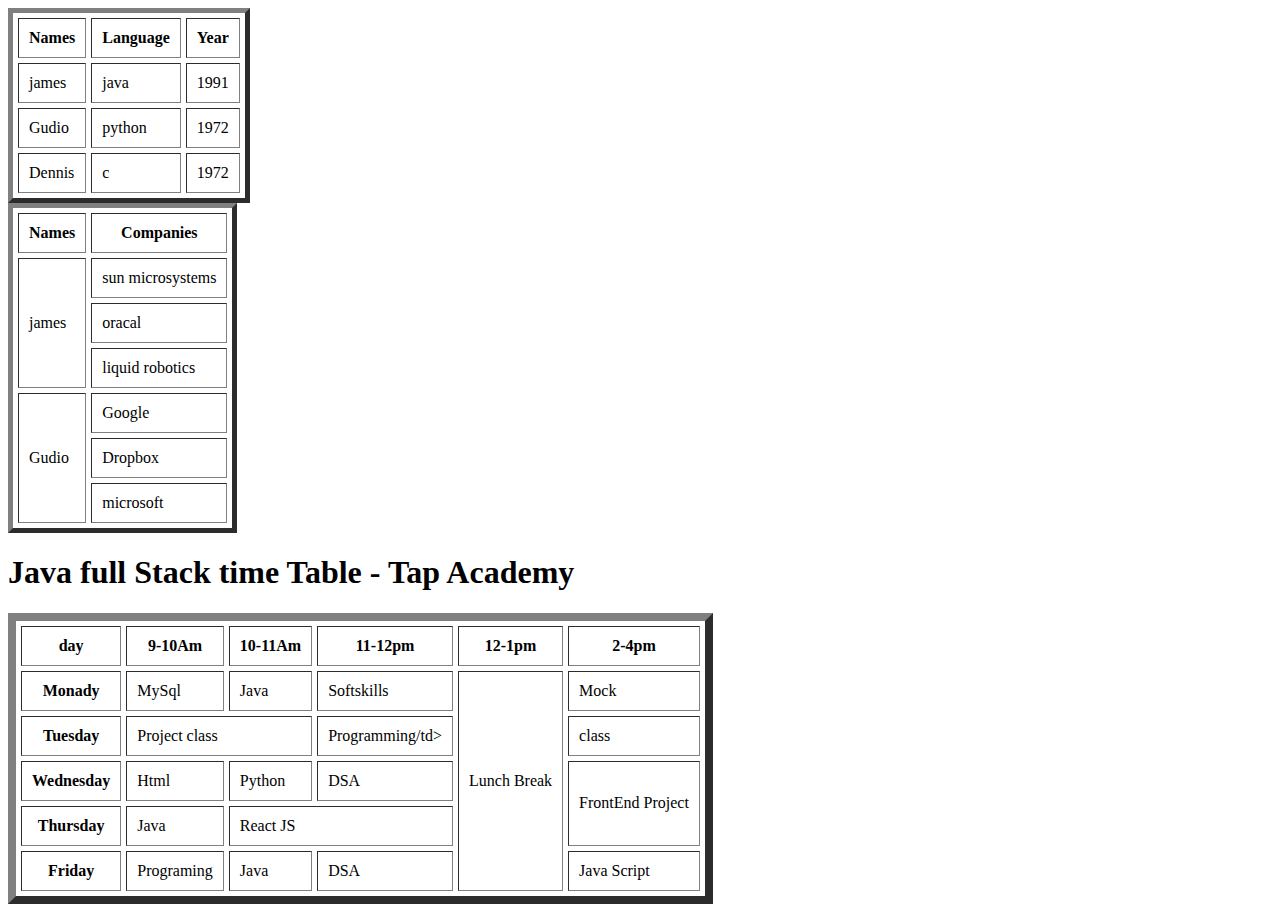
<file: table.html>
<!DOCTYPE html>
<html lang="en">
  <head>
    <meta charset="UTF-8" />
    <meta name="viewport" content="width=device-width, initial-scale=1.0" />
    <title>Document</title>
  </head>
  <body>
    <table border="5" cellpadding="10" cellspacing="5">
      <tr>
        <th>Names</th>
        <th>Language</th>
        <th>Year</th>
      </tr>
      <tr>
        <td>james</td>
        <td>java</td>
        <td>1991</td>
      </tr>
      <tr>
        <td>Gudio</td>
        <td>python</td>
        <td>1972</td>
      </tr>
      <tr>
        <td>Dennis</td>
        <td>c</td>
        <td>1972</td>
      </tr>
    </table>
    <table border="5" cellpadding="10" cellspacing="5">
      <tr>
        <th>Names</th>
        <th>Companies</th>
      </tr>
      <tr>
        <td rowspan="3">james</td>
        <td>sun microsystems</td>
        <tr>
            <td>oracal</td>
        </tr>
        <tr>
            <td>liquid robotics</td>
        </tr>
           
        </tr>
      </tr>
      <tr>
        <td rowspan="3">Gudio</td>
        <td>Google</td>
        <tr>
            <td>Dropbox</td>
        </tr>
        <tr>
             <td>microsoft</td>
        </tr>
      </tr>
    </table>
    <table border="8" cellpadding="10" cellspacing="5">
        <h1>Java full Stack time Table - Tap Academy</h1>
        <tr>
            <th>day</th>
            <th>9-10Am</th>
            <th>10-11Am</th>
            <th>11-12pm</th>
            <th>12-1pm</th>
            <th>2-4pm</th>
        </tr>
        <tr>
            <th>Monady</th>
            <td>MySql</td>
            <td>Java</td>
            <td>Softskills</td>
            <td rowspan="5">Lunch Break</td>
            <td>Mock</td>
            
        </tr>
        <tr>
            <th>Tuesday</th>
            <td colspan="2">Project class</td>
            <td>Programming/td>
            <td>class</td>
        </tr>
        <tr>
            <th>Wednesday</th>
            <td>Html</td>
            <td>Python</td>
            <td>DSA</td>
            <td rowspan="2">FrontEnd Project</td>
        </tr>
        <tr>
            <th>Thursday</th>
            <td>Java</td>
            <td colspan="2">React JS</td>
        </tr>
        <tr>
            <th>Friday</th>
            <td>Programing</td>
            <td>Java</td>
            <td>DSA</td>
            <td>Java Script</td>
        </tr>
    </table>
  </body>
</html>
</file>
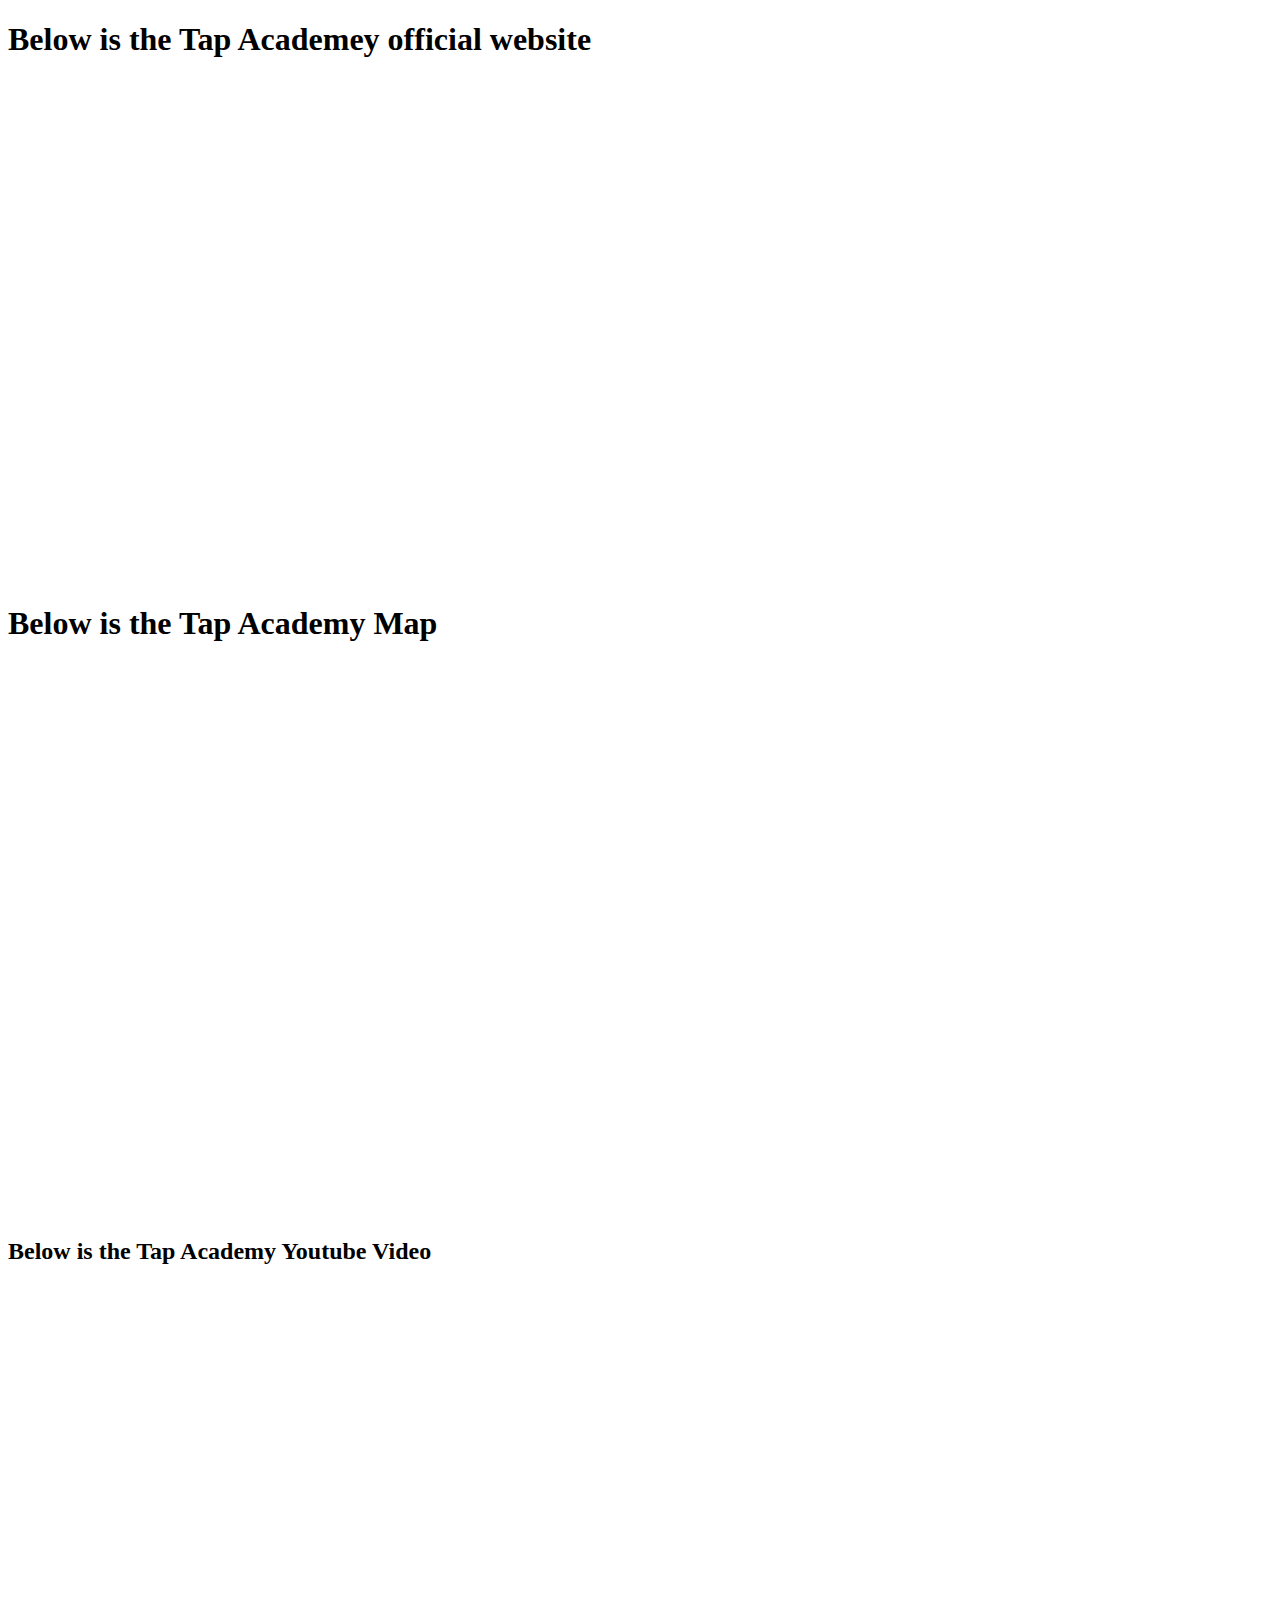
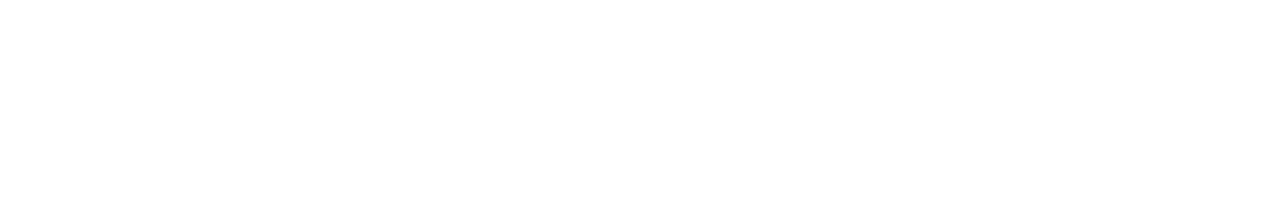
<file: DAY5/iframe.html>
<!doctype html>
<html lang="en">
  <head>
    <meta charset="UTF-8" />
    <meta name="viewport" content="width=device-width, initial-scale=1.0" />
    <title>Iframe</title>
  </head>
  <body>
    <h1>Below is the Tap Academey official website</h1>
    <iframe
      src="https://tai.thetapacademy.com/"
      height="500"
      width="100%"
      frameborder="0"
    ></iframe>
    <h1>Below is the Tap Academy Map</h1>
    <iframe
      src="https://www.google.com/maps/embed?pb=!1m18!1m12!1m3!1d2790.05895655957!2d77.60805687320853!3d12.91631971609163!2m3!1f0!2f0!3f0!3m2!1i1024!2i768!4f13.1!3m3!1m2!1s0x3bae3d6411bbb945%3A0x884e5e751a18bc1!2sTAP%20ACADEMY%20BTM!5e1!3m2!1sen!2sin!4v1768759424240!5m2!1sen!2sin"
      width="900"
      height="550"
      style="border: 0"
      allowfullscreen=""
      loading="lazy"
      referrerpolicy="no-referrer-when-downgrade"
    ></iframe>
    <h2>Below is the Tap Academy Youtube Video</h2>
    <iframe
      width="860"
      height="515"
      src="https://www.youtube.com/embed/jSeI6OfifCI?si=YMpQnuZzCq329J8b"
      title="YouTube video player"
      frameborder="0"
      allow="
        accelerometer;
        autoplay;
        clipboard-write;
        encrypted-media;
        gyroscope;
        picture-in-picture;
        web-share;
      "
      referrerpolicy="strict-origin-when-cross-origin"
      allowfullscreen
    ></iframe>
  </body>
</html>
</file>
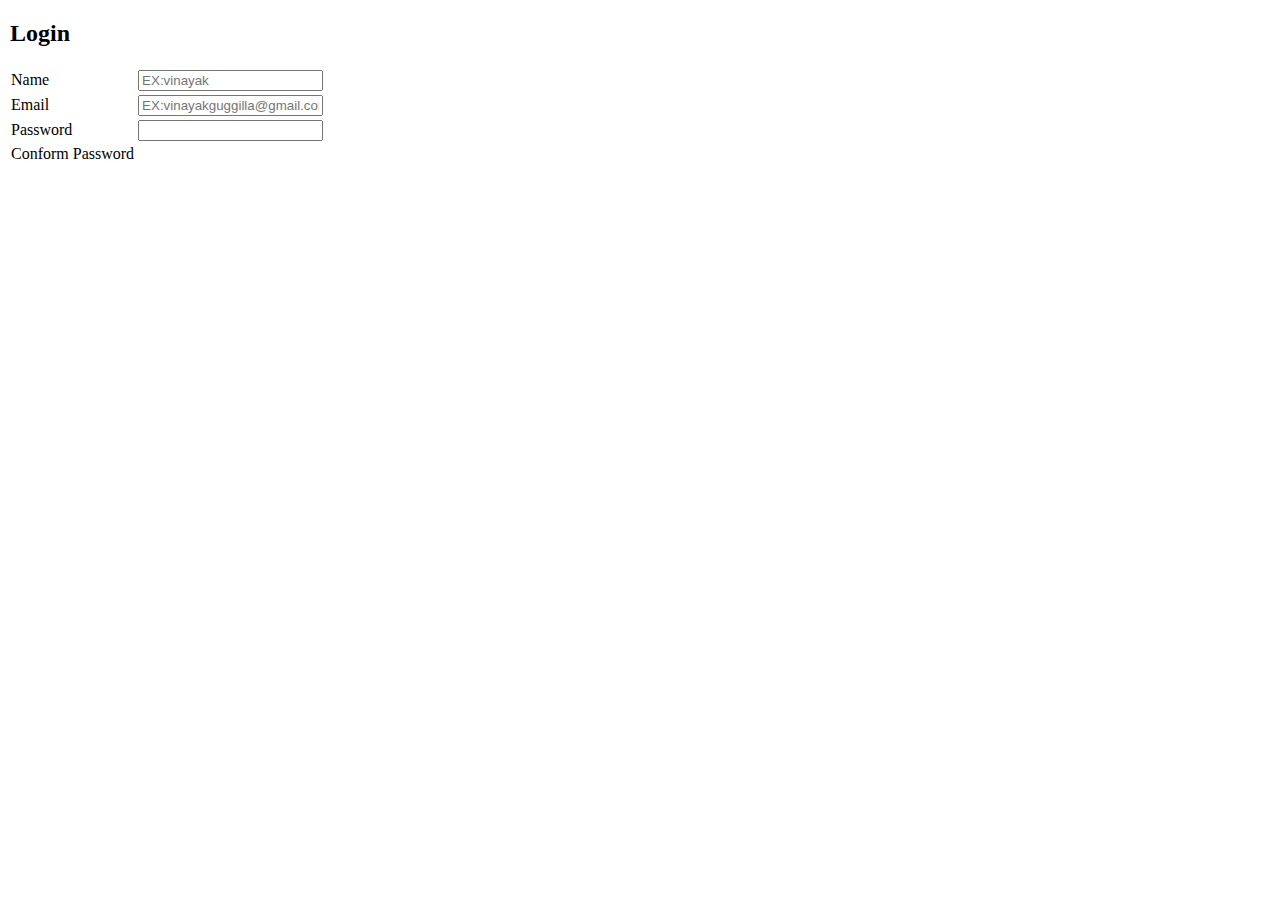
<file: DAY5/DAY6/Courseregistration.html>
<!doctype html>
<html lang="en">
  <head>
    <meta charset="UTF-8" />
    <meta name="viewport" content="width=device-width, initial-scale=1.0" />
    <title>Course Registration</title>
  </head>
  <body>
    <table>
      <form action="">
        <h2><legend>Login</legend></h2>
        <tr>
          <td><label for="name">Name</label></td>
          <td>
            <input
              type="text"
              name="name"
              id="name"
              placeholder="EX:vinayak"
              required
            />
          </td>
        </tr>
        <tr>
          <td><label for="email">Email</label></td>
          <td>
            <input
              type="email"
              name="email"
              id="email"
              placeholder="EX:vinayakguggilla@gmail.com"
              required
            />
          </td>
        </tr>
        <tr>
          <td><label for="password">Password</label><br /></td>
          <td>
            <input type="password" name="password" id="password" required />
          </td>
        </tr>
       <tr>
        <td><label for="cpassword">Conform Password</label></td>
        <td></td>
       </tr>
       <tr>
        <td></td>
        <td></td>
       </tr>

      </form>
  </body>
</html>
</file>
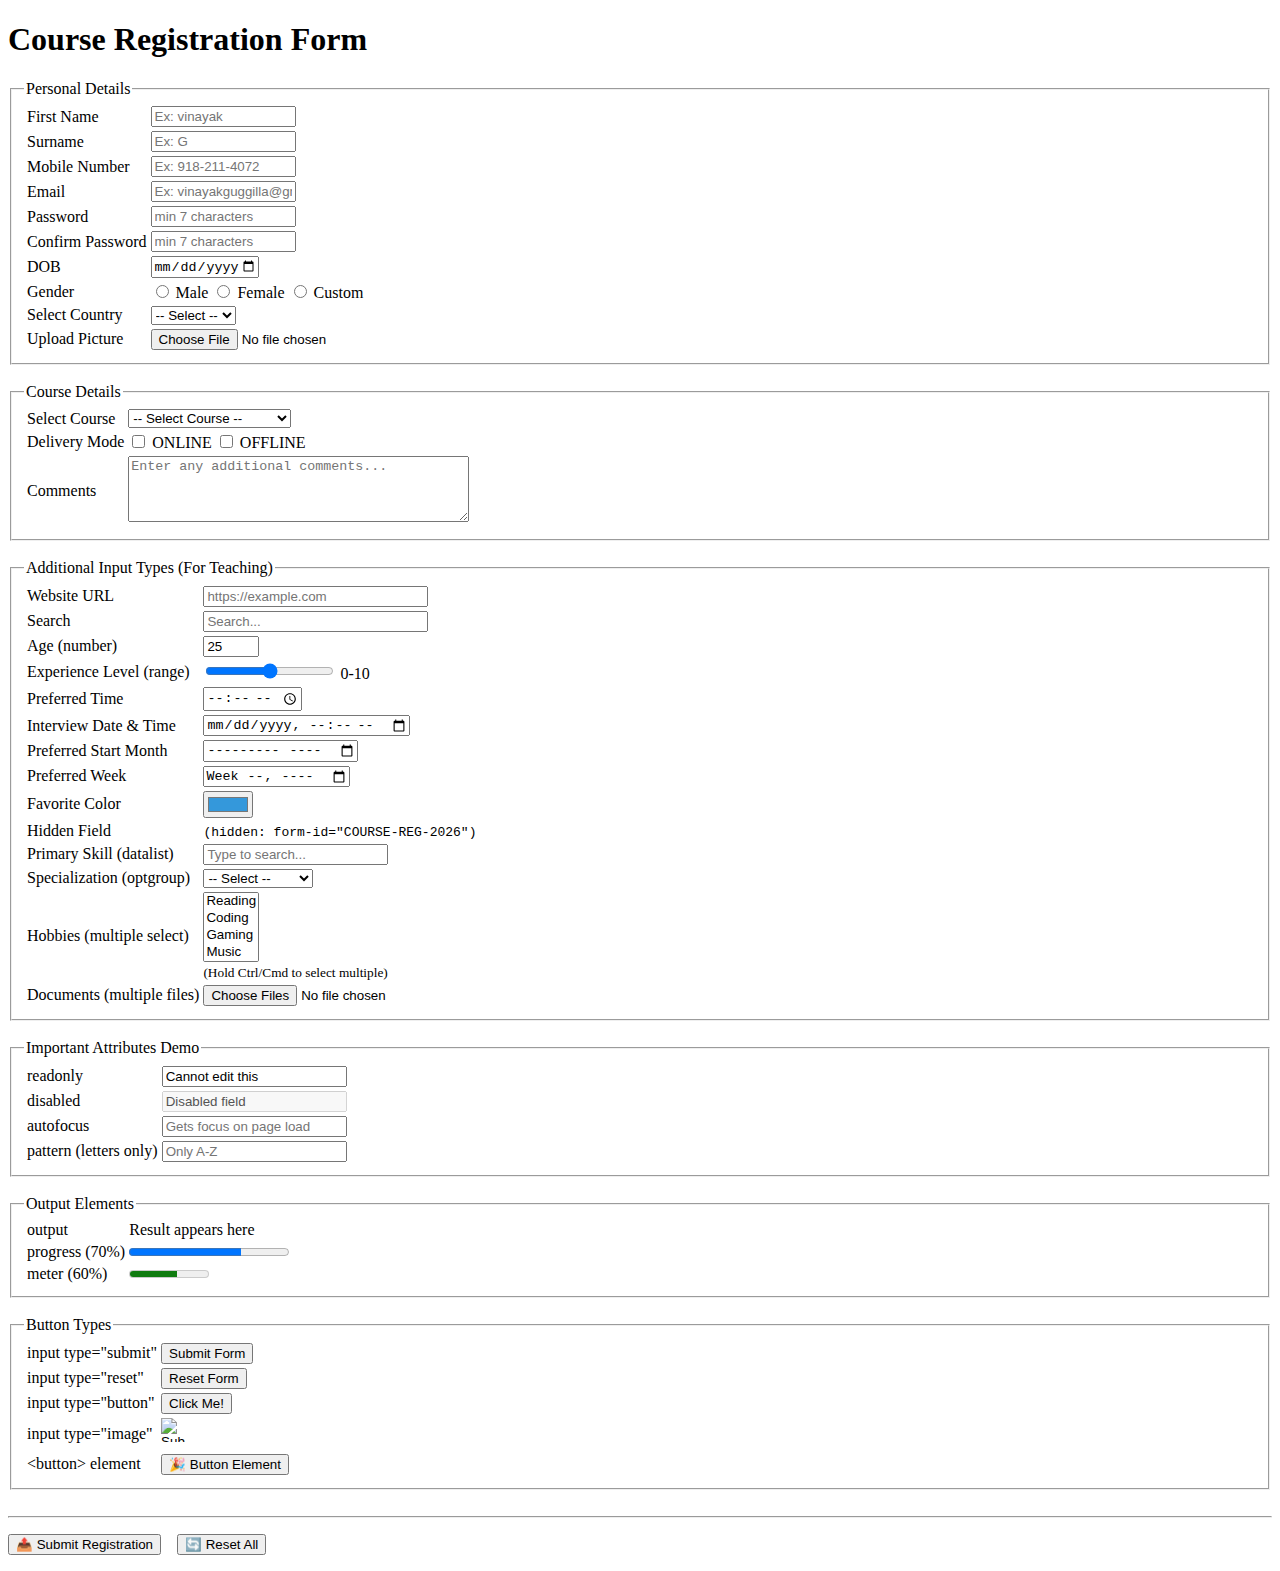
<file: DAY5/DAY6/COURSEREGISTRATIONFORM.html>
<!doctype html>
<html lang="en">
  <head>
    <meta charset="UTF-8" />
    <meta name="viewport" content="width=device-width, initial-scale=1.0" />
    <title>FORMS</title>
  </head>
  <body>
    <h1>Course Registration Form</h1>
    <form action="#" method="POST" enctype="multipart/form-data">
      <fieldset>
        <legend>Personal Details</legend>
        <table>
          <tr>
            <td><label for="fn">First Name</label></td>
            <td>
              <input
                type="text"
                id="fn"
                name="FN"
                placeholder="Ex: vinayak"
                size="15"
                maxlength="10"
                required
              /><br />
            </td>
          </tr>
          <tr>
            <td><label for="ln">Surname</label></td>
            <td>
              <input
                type="text"
                id="ln"
                name="LN"
                placeholder="Ex: G"
                size="15"
              /><br />
            </td>
          </tr>
          <tr>
            <td><label for="mob">Mobile Number</label></td>
            <td>
              <input
                type="tel"
                id="mob"
                name="mob"
                placeholder="Ex: 918-211-4072"
                size="15"
                pattern="[0-9]{10}"
                title="Enter 10 digit mobile number"
              /><br />
            </td>
          </tr>
          <tr>
            <td><label for="mail">Email</label></td>
            <td>
              <input
                type="email"
                id="mail"
                name="mail"
                size="15"
                placeholder="Ex: vinayakguggilla@gmail.com"
                required
              /><br />
            </td>
          </tr>
          <tr>
            <td><label for="pwd">Password</label></td>
            <td>
              <input
                type="password"
                id="pwd"
                name="pwd"
                placeholder="min 7 characters"
                size="15"
                minlength="7"
                maxlength="20"
                required
              /><br />
            </td>
          </tr>
          <tr>
            <td><label for="cpwd">Confirm Password</label></td>
            <td>
              <input
                type="password"
                id="cpwd"
                name="cpwd"
                placeholder="min 7 characters"
                size="15"
                minlength="7"
                required
              /><br />
            </td>
          </tr>
          <tr>
            <td><label for="dob">DOB</label></td>
            <td>
              <input
                type="date"
                id="dob"
                name="dob"
                min="1990-01-01"
                max="2026-01-01"
              /><br />
            </td>
          </tr>
          <tr>
            <td><label>Gender</label></td>
            <td>
              <input type="radio" id="male" name="gender" value="M" />
              <label for="male">Male</label>
              <input type="radio" id="female" name="gender" value="F" />
              <label for="female">Female</label>
              <input type="radio" id="custom" name="gender" value="C" />
              <label for="custom">Custom</label>
            </td>
          </tr>
          <tr>
            <td><label for="country">Select Country</label></td>
            <td>
              <select id="country" name="Country">
                <option value="" disabled selected>-- Select --</option>
                <option value="INDIA">INDIA</option>
                <option value="USA">USA</option>
                <option value="China">Russia</option>
                <option value="UK">UK</option>
                <option value="Canada">Canada</option></select
              ><br />
            </td>
          </tr>
          <tr>
            <td><label for="pic">Upload Picture</label></td>
            <td>
              <input type="file" id="pic" name="pic" accept="image/*" /><br />
            </td>
          </tr>
        </table>
      </fieldset>

      <br />

      <fieldset>
        <legend>Course Details</legend>
        <table>
          <tr>
            <td><label for="course">Select Course</label></td>
            <td>
              <select id="course" name="Course">
                <option value="" disabled selected>-- Select Course --</option>
                <option value="PFS">Python Full Stack</option>
                <option value="JFS">Java Full Stack</option>
                <option value="CJ">MERN STACK</option>
                <option value="PDS">Python for DataScience</option>
              </select>
            </td>
          </tr>
          <tr>
            <td><label>Delivery Mode</label></td>
            <td>
              <input type="checkbox" id="online" name="mode" value="ON" />
              <label for="online">ONLINE</label>
              <input type="checkbox" id="offline" name="mode" value="OFF" />
              <label for="offline">OFFLINE</label>
            </td>
          </tr>
          <tr>
            <td><label for="comments">Comments</label></td>
            <td>
              <textarea
                id="comments"
                name="comments"
                rows="4"
                cols="40"
                placeholder="Enter any additional comments..."
                maxlength="500"
              ></textarea>
            </td>
          </tr>
        </table>
      </fieldset>

      <br />

      <!-- ===== ADDITIONAL INPUT TYPES FOR TEACHING ===== -->
      <fieldset>
        <legend>Additional Input Types (For Teaching)</legend>
        <table>
          <!-- URL Input -->
          <tr>
            <td><label for="website">Website URL</label></td>
            <td>
              <input
                type="url"
                id="website"
                name="website"
                placeholder="https://example.com"
                size="25"
              />
            </td>
          </tr>
          <!-- Search Input -->
          <tr>
            <td><label for="search">Search</label></td>
            <td>
              <input
                type="search"
                id="search"
                name="search"
                placeholder="Search..."
                size="25"
              />
            </td>
          </tr>
          <!-- Number Input -->
          <tr>
            <td><label for="age">Age (number)</label></td>
            <td>
              <input
                type="number"
                id="age"
                name="age"
                min="18"
                max="60"
                step="1"
                value="25"
              />
            </td>
          </tr>
          <!-- Range Input -->
          <tr>
            <td><label for="experience">Experience Level (range)</label></td>
            <td>
              <input
                type="range"
                id="experience"
                name="experience"
                min="0"
                max="10"
                step="1"
                value="5"
              />
              0-10
            </td>
          </tr>
          <!-- Time Input -->
          <tr>
            <td><label for="preferred-time">Preferred Time</label></td>
            <td>
              <input type="time" id="preferred-time" name="preferred-time" />
            </td>
          </tr>
          <!-- Datetime-local Input -->
          <tr>
            <td><label for="interview">Interview Date & Time</label></td>
            <td>
              <input type="datetime-local" id="interview" name="interview" />
            </td>
          </tr>
          <!-- Month Input -->
          <tr>
            <td><label for="start-month">Preferred Start Month</label></td>
            <td>
              <input type="month" id="start-month" name="start-month" />
            </td>
          </tr>
          <!-- Week Input -->
          <tr>
            <td><label for="week">Preferred Week</label></td>
            <td>
              <input type="week" id="week" name="week" />
            </td>
          </tr>
          <!-- Color Input -->
          <tr>
            <td><label for="fav-color">Favorite Color</label></td>
            <td>
              <input
                type="color"
                id="fav-color"
                name="fav-color"
                value="#3498db"
              />
            </td>
          </tr>
          <!-- Hidden Input -->
          <tr>
            <td><label>Hidden Field</label></td>
            <td>
              <input type="hidden" name="form-id" value="COURSE-REG-2026" />
              <code>(hidden: form-id="COURSE-REG-2026")</code>
            </td>
          </tr>
          <!-- Datalist -->
          <tr>
            <td><label for="skill">Primary Skill (datalist)</label></td>
            <td>
              <input
                list="skills-list"
                id="skill"
                name="skill"
                placeholder="Type to search..."
              />
              <datalist id="skills-list">
                <option value="HTML"></option>
                <option value="CSS"></option>
                <option value="JavaScript"></option>
                <option value="Python"></option>
                <option value="Java"></option>
                <option value="React"></option>
                <option value="Node.js"></option>
              </datalist>
            </td>
          </tr>
          <!-- Select with Optgroup -->
          <tr>
            <td>
              <label for="specialization">Specialization (optgroup)</label>
            </td>
            <td>
              <select id="specialization" name="specialization">
                <option value="" disabled selected>-- Select --</option>
                <optgroup label="Frontend">
                  <option value="react">React</option>
                  <option value="angular">Angular</option>
                  <option value="vue">Vue.js</option>
                </optgroup>
                <optgroup label="Backend">
                  <option value="node">Node.js</option>
                  <option value="django">Django</option>
                  <option value="spring">Spring Boot</option>
                </optgroup>
                <optgroup label="Database">
                  <option value="mysql">MySQL</option>
                  <option value="mongodb">MongoDB</option>
                  <option value="postgres">PostgreSQL</option>
                </optgroup>
              </select>
            </td>
          </tr>
          <!-- Select Multiple -->
          <tr>
            <td><label for="hobbies">Hobbies (multiple select)</label></td>
            <td>
              <select id="hobbies" name="hobbies" multiple size="4">
                <option value="reading">Reading</option>
                <option value="coding">Coding</option>
                <option value="gaming">Gaming</option>
                <option value="music">Music</option>
                <option value="sports">Sports</option>
              </select>
              <br /><small>(Hold Ctrl/Cmd to select multiple)</small>
            </td>
          </tr>
          <!-- Multiple File Upload -->
          <tr>
            <td><label for="documents">Documents (multiple files)</label></td>
            <td>
              <input
                type="file"
                id="documents"
                name="documents"
                accept=".pdf,.doc,.docx"
                multiple
              />
            </td>
          </tr>
        </table>
      </fieldset>

      <br />

      <!-- ===== ATTRIBUTES DEMO ===== -->
      <fieldset>
        <legend>Important Attributes Demo</legend>
        <table>
          <tr>
            <td><label for="readonly-demo">readonly</label></td>
            <td>
              <input
                type="text"
                id="readonly-demo"
                value="Cannot edit this"
                readonly
              />
            </td>
          </tr>
          <tr>
            <td><label for="disabled-demo">disabled</label></td>
            <td>
              <input
                type="text"
                id="disabled-demo"
                value="Disabled field"
                disabled
              />
            </td>
          </tr>
          <tr>
            <td><label for="autofocus-demo">autofocus</label></td>
            <td>
              <input
                type="text"
                id="autofocus-demo"
                placeholder="Gets focus on page load"
              />
              <!-- autofocus removed to not interfere with other fields -->
            </td>
          </tr>
          <tr>
            <td><label for="pattern-demo">pattern (letters only)</label></td>
            <td>
              <input
                type="text"
                id="pattern-demo"
                pattern="[A-Za-z]+"
                title="Only letters A-Z allowed"
                placeholder="Only A-Z"
              />
            </td>
          </tr>
        </table>
      </fieldset>

      <br />

      <!-- ===== OUTPUT ELEMENTS ===== -->
      <fieldset>
        <legend>Output Elements</legend>
        <table>
          <tr>
            <td><label for="output-demo">output</label></td>
            <td>
              <output id="output-demo" name="result"
                >Result appears here</output
              >
            </td>
          </tr>
          <tr>
            <td><label for="progress-demo">progress (70%)</label></td>
            <td>
              <progress id="progress-demo" value="70" max="100">70%</progress>
            </td>
          </tr>
          <tr>
            <td><label for="meter-demo">meter (60%)</label></td>
            <td>
              <meter
                id="meter-demo"
                value="0.6"
                min="0"
                max="1"
                low="0.3"
                high="0.7"
                optimum="0.5"
              >
                60%
              </meter>
            </td>
          </tr>
        </table>
      </fieldset>

      <br />

      <!-- ===== BUTTON TYPES ===== -->
      <fieldset>
        <legend>Button Types</legend>
        <table>
          <tr>
            <td>input type="submit"</td>
            <td><input type="submit" value="Submit Form" /></td>
          </tr>
          <tr>
            <td>input type="reset"</td>
            <td><input type="reset" value="Reset Form" /></td>
          </tr>
          <tr>
            <td>input type="button"</td>
            <td>
              <input
                type="button"
                value="Click Me!"
                onclick="alert('Button clicked!')"
              />
            </td>
          </tr>
          <tr>
            <td>input type="image"</td>
            <td>
              <input
                type="image"
                src="https://cdn-icons-png.flaticon.com/24/1828/1828884.png"
                alt="Submit"
                width="24"
                height="24"
              />
            </td>
          </tr>
          <tr>
            <td>&lt;button&gt; element</td>
            <td><button type="button">🎉 Button Element</button></td>
          </tr>
        </table>
      </fieldset>

      <br />
      <hr />

      <p>
        <input type="submit" value="📤 Submit Registration" />
        &nbsp;&nbsp;
        <input type="reset" value="🔄 Reset All" />
      </p>
    </form>
  </body>
</html>
</file>
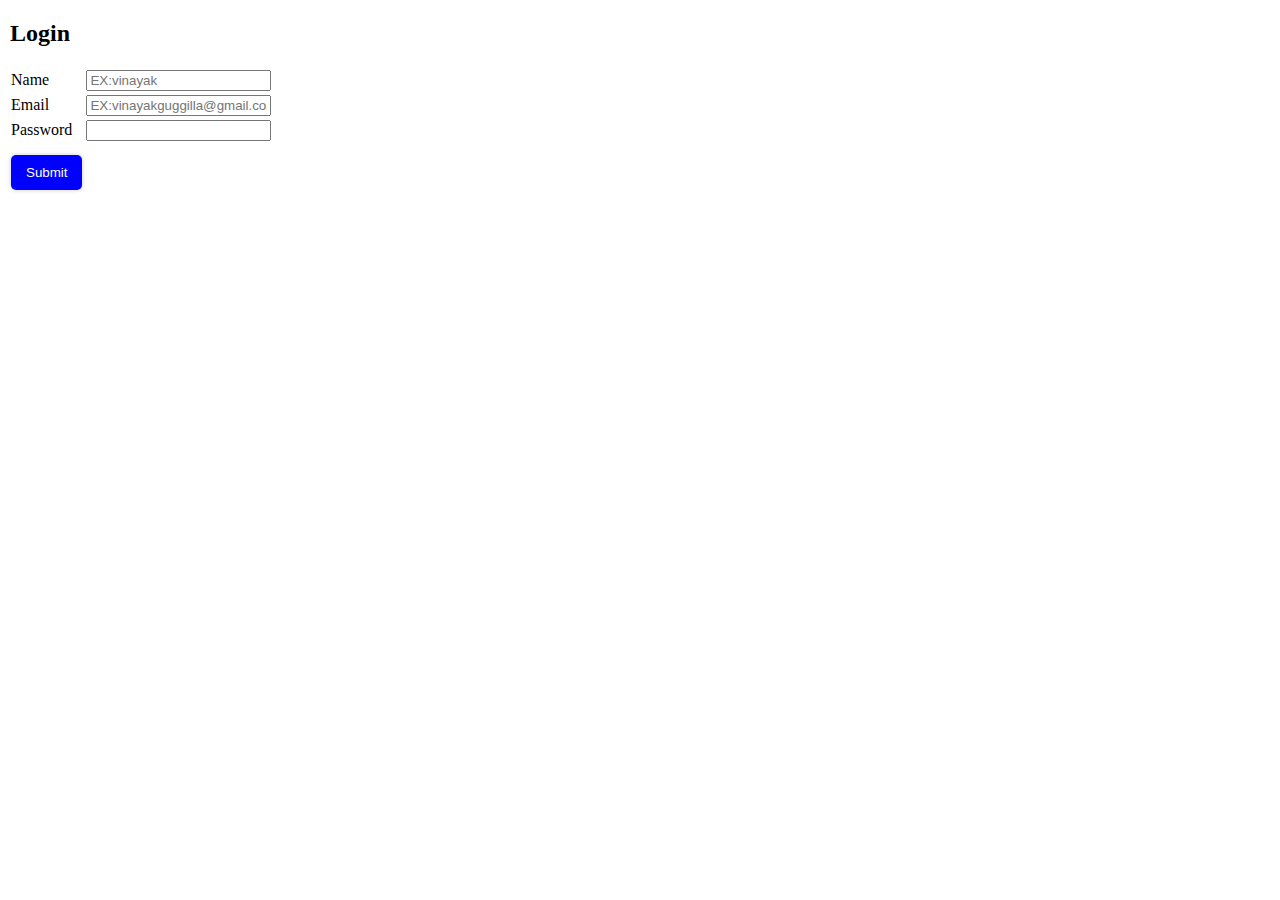
<file: DAY5/DAY6/Loginpage.html>
<!doctype html>
<html lang="en">
  <head>
    <meta charset="UTF-8" />
    <meta name="viewport" content="width=device-width, initial-scale=1.0" />
    <title>Login page</title>
    <style>
      button {
        font-family:
          "Franklin Gothic Medium", "Arial Narrow", Arial, sans-serif;
        padding: 10px 15px;
        font-weight: 100;
        margin-top: 10px;

        box-shadow: 0 0 5px rgba(0, 0, 0, 0.2);
        background-color: blue;
        color: white;
        border: none;
        border-radius: 5px;
        cursor: pointer;
      }
      form {
        background-color: rgb(97, 141, 110);
        width: 300px;
        padding: 30px;
        border-radius: 10px;
        box-shadow: 2px 2px 10px grey;
      }
    </style>
  </head>
  <body>
    <table>
      <form action="">
        <h2><legend>Login</legend></h2>
        <tr>
          <td><label for="name">Name</label></td>
          <td>
            <input
              type="text"
              name="name"
              id="name"
              placeholder="EX:vinayak"
              required
            />
          </td>
        </tr>
        <tr>
          <td><label for="email">Email</label></td>
          <td>
            <input
              type="email"
              name="email"
              id="email"
              placeholder="EX:vinayakguggilla@gmail.com"
              required
            />
          </td>
        </tr>
        <tr>
          <td><label for="password">Password</label><br /></td>
          <td>
            <input type="password" name="password" id="password" required />
          </td>
        </tr>
        <tr>
          <td><button type="submit">Submit</button></td>
        </tr>
      </form>
    </table>
  </body>
</html>
</file>
